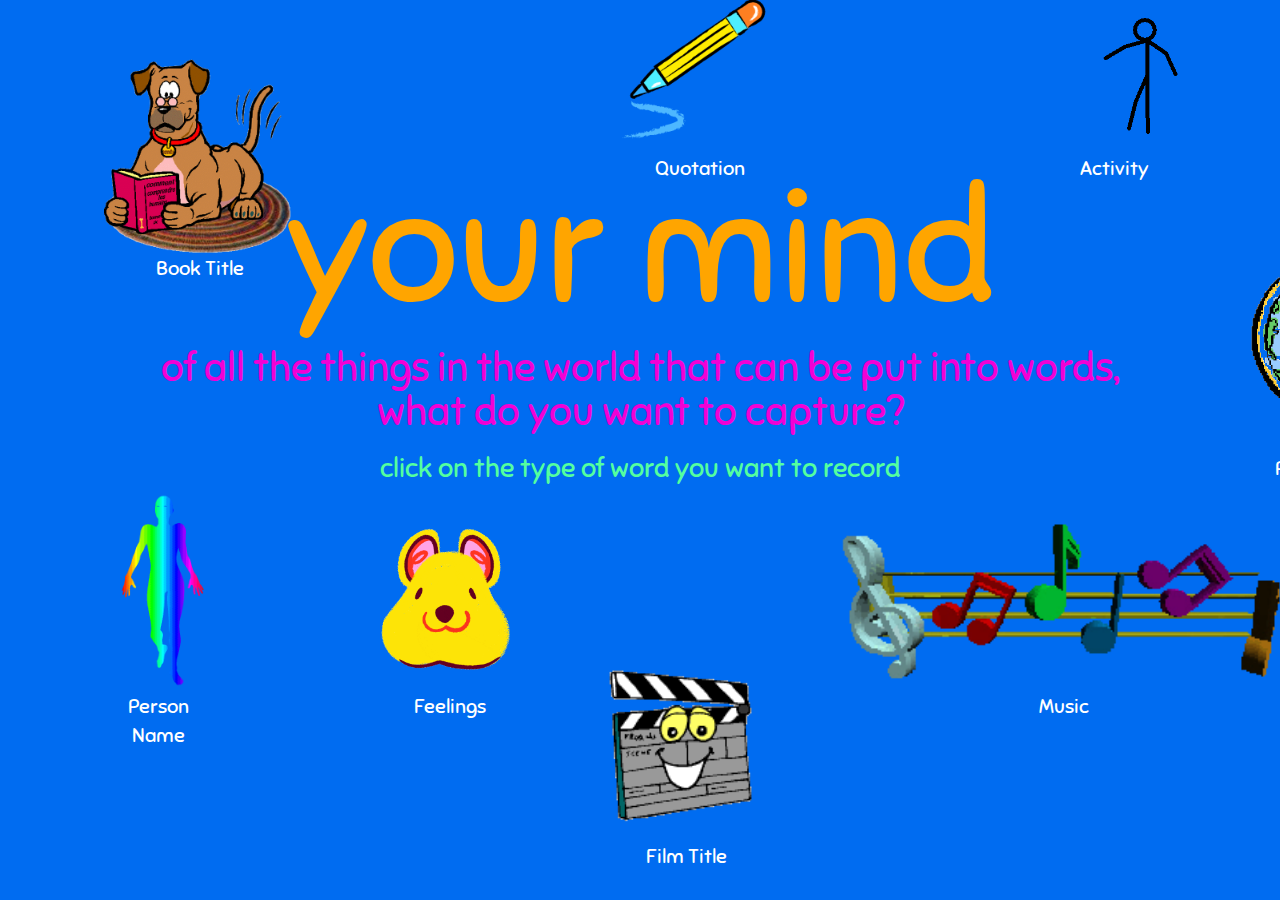
<file: index.html>
<!DOCTYPE html>
<html>
<head>
  <title>Mindset</title>
  <link rel="stylesheet" href="https://maxcdn.bootstrapcdn.com/bootstrap/3.3.7/css/bootstrap.min.css" integrity="sha384-BVYiiSIFeK1dGmJRAkycuHAHRg32OmUcww7on3RYdg4Va+PmSTsz/K68vbdEjh4u" crossorigin="anonymous">
  <link href="css/indexstyle.css" rel="stylesheet">
  <link href="https://fonts.googleapis.com/css?family=Sniglet" rel="stylesheet">
  <meta name="viewport" content="width=device-width,initial-scale=1.0">

</head>
<body class="home">
  <h1 class="hometitle">your mind </h1>
  <!--there will be a link here-->
  <h4 class="homesubtitle"> of all the things in the world that can be put into words, what do you want to capture? </h4>
  <h3 class="homexplanation"> click on the type of word you want to record </h3>

  <div>
    <div class="imgwrapper">
      <div id="first" >
        <img class="imgclass" src="images/book_title_dog.gif" alt="book title" data-toggle="popover" data-placement="bottom" data-html="true" data-content="<a class='btn btn-primary' href='explore.html#dog'>Go to List</a><hr><textarea class='form-control' id='dogt'></textarea><button class='btn btn-warning dogImg'>Save to my List</button>">
        <p>Book Title</p>
      </div>

      <div id="second" >
        <img class="imgclass" src="images/activity.gif" alt="activity" data-toggle="popover" data-placement="bottom" data-html="true" data-content="<a class='btn btn-primary' href='explore.html#activity'>Go to List</a><hr><textarea class='form-control' id='actt'></textarea><button class='btn btn-warning activityImg'>Save to my List</button>">
        <p>Activity</p>
      </div>

      <div id="third" >
        <img class="imgclass" src="images/feelings.gif" alt="feelings" data-toggle="popover" data-placement="top" data-html="true" data-content="<a class='btn btn-primary' href='explore.html#feelings'>Go to List</a><hr><textarea class='form-control' id='feelt'></textarea><button class='btn btn-warning feelingsImg'>Save to my List</button>">
        <p>Feelings</p>
      </div>

      <div id="fourth" >
        <img class="imgclass" src="images/film_title.gif" alt="film_title" data-toggle="popover" data-placement="top" data-html="true" data-content="<a class='btn btn-primary' href='explore.html#film'>Go to List</a><hr><textarea class='form-control' id='filmt'></textarea><button class='btn btn-warning filmImg'>Save to my List</button>">
        <p>Film Title</p>
      </div>

      <div id="fifth" >
        <img class="imgclass" src="images/music.gif" alt="music" data-toggle="popover" data-placement="top" data-html="true" data-content="<a class='btn btn-primary' href='explore.html#music'>Go to List</a><hr><textarea class='form-control' id='musict'></textarea><button class='btn btn-warning musicImg'>Save to my List</button>">
        <p>Music</p>
      </div>

      <div id="sixth" >
        <img class="imgclass" src="images/person_name.gif" alt="Person" data-toggle="popover" data-placement="top" data-html="true" data-content="<a class='btn btn-primary' href='explore.html#person'>Go to List</a><hr><textarea class='form-control' id='pt'></textarea><button class='btn btn-warning personImg'>Save to my List</button>">
        <p>Person Name</p>
      </div>

      <div id="seventh" >
        <img class="imgclass" src="images/place_name.gif" alt="Place_name" data-toggle="popover" data-placement="left" data-html="true" data-content="<a class='btn btn-primary' href='explore.html#place'>Go to List</a><hr><textarea class='form-control' id='placet'></textarea><button class='btn btn-warning placeImg'>Save to my List</button>">
        <p>Place Name</p>
      </div>

      <div id="eight" >
        <img class="imgclass" src="images/quotations.gif" alt="quotation" data-toggle="popover" data-placement="bottom" data-html="true" data-content="<a class='btn btn-primary' href='explore.html#quotations'>Go to List</a><hr><textarea class='form-control' id='quot'></textarea><button class='btn btn-warning quotationsImg'>Save to my List</button>">
        <p>Quotation</p>
      </div>
    </div>
  </div>
  <script src="https://code.jquery.com/jquery-3.3.1.min.js" integrity="sha256-FgpCb/KJQlLNfOu91ta32o/NMZxltwRo8QtmkMRdAu8=" crossorigin="anonymous"></script>
  <script src="https://maxcdn.bootstrapcdn.com/bootstrap/3.3.7/js/bootstrap.min.js" integrity="sha384-Tc5IQib027qvyjSMfHjOMaLkfuWVxZxUPnCJA7l2mCWNIpG9mGCD8wGNIcPD7Txa" crossorigin="anonymous"></script>
  <script type="text/javascript" src="js/app.js"></script>

</body>
</file>
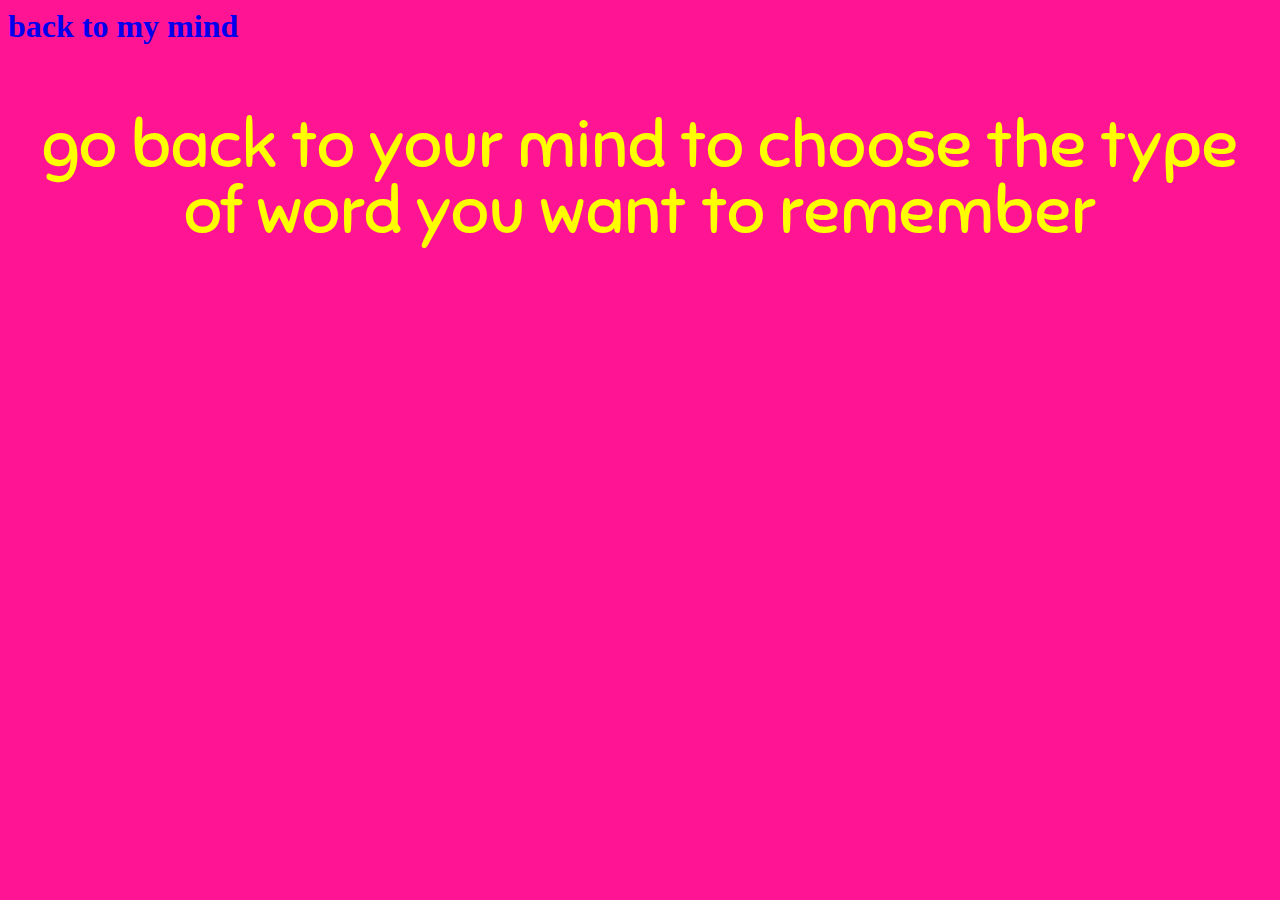
<file: explore.html>
<html>
<head>
<title> explore </title>
<link href="css/explorestyle.css" rel="stylesheet">
<link href="https://fonts.googleapis.com/css?family=Sniglet" rel="stylesheet">
</head>
<body>
    <h1> <a href="index.html"> back to my mind </a> </h1>
    <p> go back to your mind to choose the type of word you want to remember</p>

    <ul id="ideas">
    </ul>

    <script src="https://code.jquery.com/jquery-3.3.1.min.js" integrity="sha256-FgpCb/KJQlLNfOu91ta32o/NMZxltwRo8QtmkMRdAu8=" crossorigin="anonymous"></script>
    <script type="text/javascript" src="js/ideas.js"></script>
</body>
</html>
</file>
<file: css/indexstyle.css>
body{
  background: #006cf1;
}


.btn{
  font-family: 'Sniglet', cursive;
  background-color: white;
  color: purple;
}

.btn-warning{
    font-family: 'Sniglet', bold;
}

a{
  text-decoration: none;
}

p{
  text-align: center;
font-family: 'Sniglet', cursive;
font-size: 20px;
color: white;
}

h1{
  text-align: center;
font-family: 'Sniglet', cursive;
font-size: 160px;
margin-top: 1em;
color: orange;
}


h1:hover  {
      color:red;
}




.homesubtitle{
  text-align: center;
  vertical-align: center;
font-family: 'Sniglet', cursive;
font-size: 30pt;
color: #f200d5;
margin-left: 4em;
margin-right: 4em;
}

.homexplanation{
  text-align: center;
  vertical-align: center;
  font-family: 'Sniglet', cursive;
  font-size: 20pt;
  color: #54ff9f;
  margin-left: 4em;
  margin-right: 4em;
}

.imgclass{
  height: 200px;
}

.imgclass:hover {
  -webkit-animation-name: wiggle;
  -ms-animation-name: wiggle;
  -ms-animation-duration: 1000ms;
  -webkit-animation-duration: 1000ms;
  -webkit-animation-iteration-count: 1;
  -ms-animation-iteration-count: 1;
  -webkit-animation-timing-function: ease-in-out;
  -ms-animation-timing-function: ease-in-out;
}

@-webkit-keyframes wiggle {
  0% {-webkit-transform: rotate(10deg);}
  25% {-webkit-transform: rotate(-10deg);}
  50% {-webkit-transform: rotate(20deg);}
  75% {-webkit-transform: rotate(-5deg);}
  100% {-webkit-transform: rotate(0deg);}
}

@-ms-keyframes wiggle {
  0% {-ms-transform: rotate(1deg);}
  25% {-ms-transform: rotate(-1deg);}
  50% {-ms-transform: rotate(1.5deg);}
  75% {-ms-transform: rotate(-5deg);}
  100% {-ms-transform: rotate(0deg);}
}

@keyframes wiggle {
  0% {transform: rotate(10deg);}
  25% {transform: rotate(-10deg);}
  50% {transform: rotate(20deg);}
  75% {transform: rotate(-5deg);}
  100% {transform: rotate(0deg);}
}

.imgwrapper{
  position: absolute;
  text-align: center;
}

#first {
  position: absolute;
  bottom: 200px;
  left: 100px;
}

#second {
  position: absolute;
  bottom: 300px;
  left: 1000px;
}

#third {
  position: absolute;
  top: 0px;
  left: 350px;
}

#fourth {
  position: absolute;
  top: 150px;
  left: 600px;
}

#fifth {
  position: absolute;
  top: 0px;
  left: 800px;
}

#sixth {
  position: absolute;
  top: 0px;
  left: 100px;
}

#seventh {
  position: absolute;
  bottom: 0px;
  left: 1250px;
}

#eight {
  position: absolute;
  bottom: 300px;
  left: 600px;
}
</file>
<file: css/explorestyle.css>
body{
  background-color: 	#FF1493;
}

a{
  text-decoration: none
}

li{
list-style: none;
text-align: center;
font-family: 'Sniglet', cursive;
}

p{
color: yellow;
text-align: center;
font-family: 'Sniglet', cursive;
font-size: 50pt;
line-height: 50pt;
}

.list{
color: blue;
font-family: 'Sniglet', cursive;
font-size: 20pt;
line-height: 20pt
}
</file>
